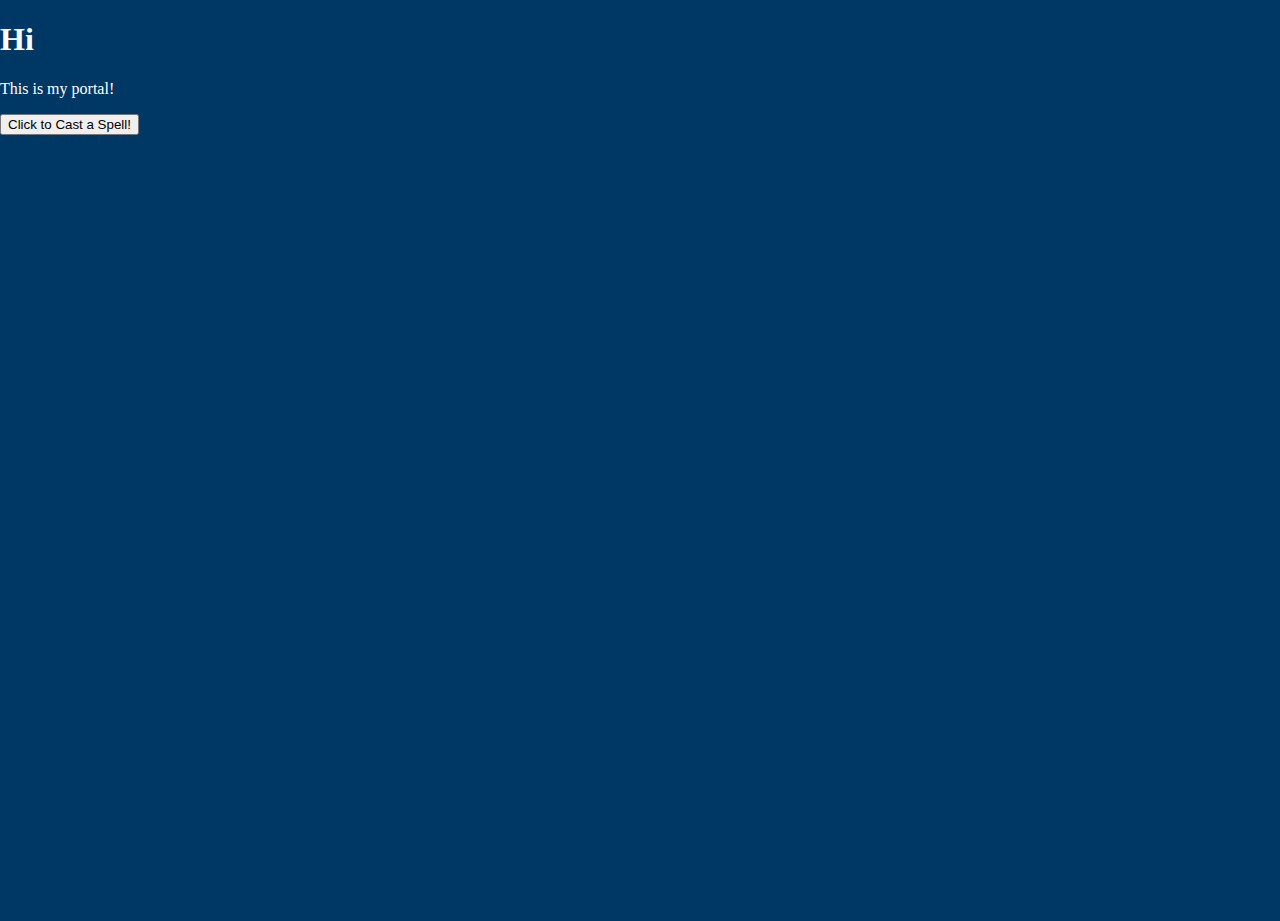
<file: index.html>
<!DOCTYPE html>
 <html>
 <meta>
     <link rel="stylesheet" type="text/css" href="displaystyles.css">
 </meta>
 <head>
     <title>Marina's Portal</title>
 </head>
 <body>
     <h1>Hi</h1>
     <p>This is my portal!</p>
     <button onclick="castSpell()">Click to Cast a Spell!</button>
     <p id="spellResult"></p>
     <script>
     function castSpell() {
         document.getElementById("spellResult").innerText = "Your spell has been cast successfully!";
     }
     </script>
 </body>
 </html>
</file>
<file: displaystyles.css>
html, body {
     overflow: visible;
     width: 100%;
     height: 100%;
     margin: 0;
     padding: 0;
     background-color: #003865;
     color: #ffffff;
 }
</file>
